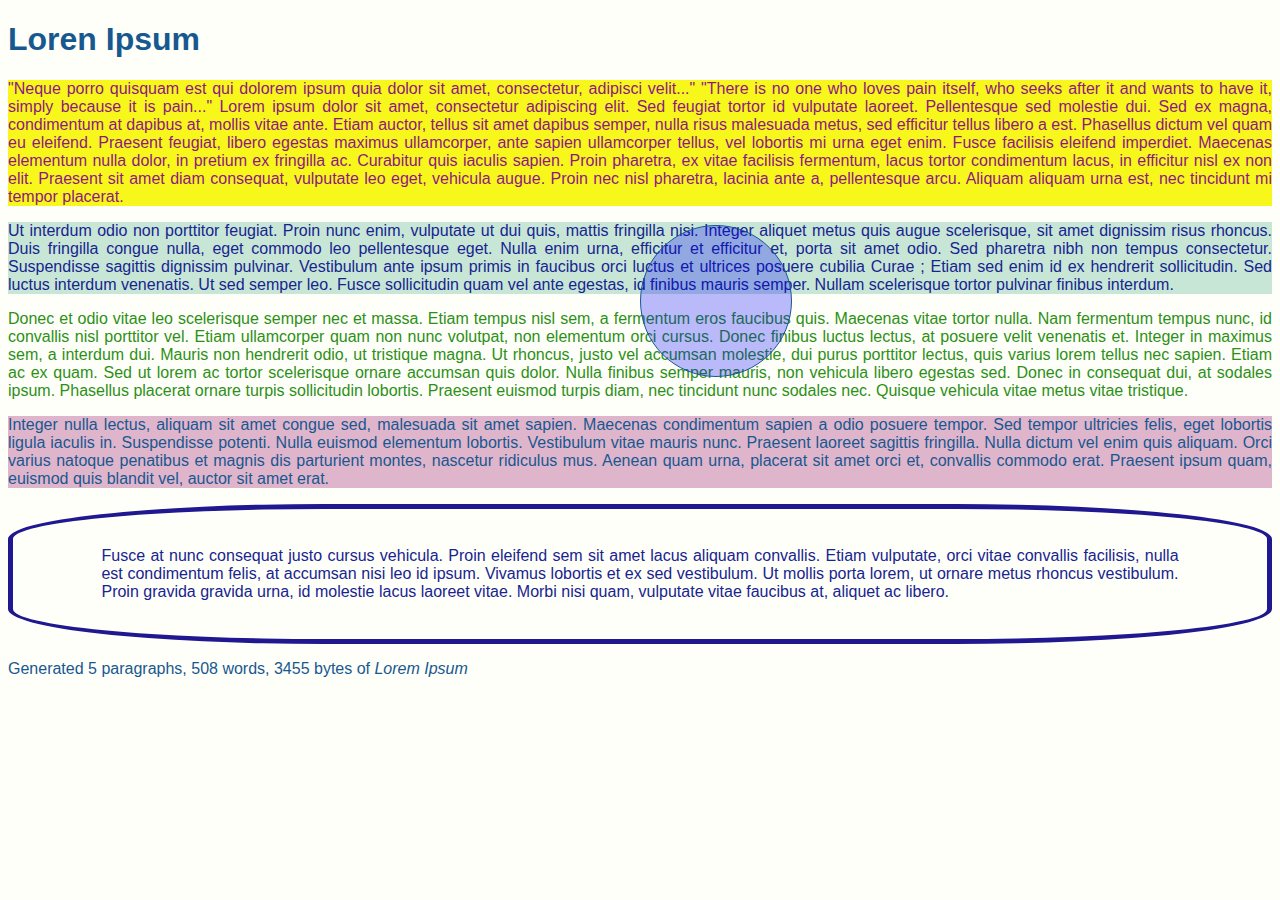
<file: 17-04-19/index.html>
<!DOCTYPE html>
<html lang="en">
<head>
    <meta charset="UTF-8">
    <meta name="viewport" content="width=device-width, initial-scale=1.0">
    <meta http-equiv="X-UA-Compatible" content="ie=edge">
    <link rel="stylesheet" type="text/css" href="css/styles.css">
</head>
    <title>Document</title>
</head>
<body>
    <h1>Loren Ipsum</h1> 
    <p class="first">
    "Neque porro quisquam est qui dolorem ipsum quia dolor sit amet, consectetur, adipisci velit..."
    "There is no one who loves pain itself, who seeks after it and wants to have it, simply because it is pain..."
    Lorem ipsum dolor sit amet, consectetur adipiscing elit. Sed feugiat tortor id vulputate laoreet. Pellentesque sed molestie dui. Sed ex magna, condimentum at dapibus at, mollis vitae ante. Etiam auctor, tellus sit amet dapibus semper, nulla risus malesuada metus, sed efficitur tellus libero a est. Phasellus dictum vel quam eu eleifend. Praesent feugiat, libero egestas maximus ullamcorper, ante sapien ullamcorper tellus, vel lobortis mi urna eget enim. Fusce facilisis eleifend imperdiet. Maecenas elementum nulla dolor, in pretium ex fringilla ac. <span class="important">Curabitur</span> quis iaculis sapien. Proin pharetra, ex vitae facilisis fermentum, lacus tortor condimentum lacus, in efficitur nisl ex non elit. Praesent sit amet diam consequat, vulputate leo eget, vehicula augue. Proin nec nisl pharetra, lacinia ante a, pellentesque arcu. Aliquam aliquam urna est, nec tincidunt mi tempor placerat.
    </p>
    <p class="second">
    Ut interdum odio non porttitor feugiat. Proin nunc enim, vulputate ut dui quis, mattis fringilla nisi. Integer aliquet metus quis augue scelerisque, sit amet dignissim risus rhoncus. Duis fringilla congue nulla, eget commodo leo pellentesque eget. Nulla enim urna, efficitur et efficitur et, porta sit amet odio. Sed pharetra nibh non tempus consectetur. Suspendisse sagittis dignissim pulvinar. Vestibulum ante ipsum primis in faucibus orci luctus et ultrices posuere cubilia <span class="important">Curae</span> ; Etiam sed enim id ex hendrerit sollicitudin. Sed luctus interdum venenatis. Ut sed semper leo. Fusce sollicitudin quam vel ante egestas, id finibus mauris semper. Nullam scelerisque tortor pulvinar finibus interdum.
    </p>
     <p id="third">Donec et odio vitae leo scelerisque semper nec et massa. Etiam tempus nisl sem, a fermentum eros faucibus quis. Maecenas vitae tortor nulla. Nam fermentum tempus nunc, id convallis nisl porttitor vel. Etiam ullamcorper quam non nunc volutpat, non elementum orci cursus. Donec finibus luctus lectus, at posuere velit venenatis et. Integer in maximus sem, a interdum dui. Mauris non hendrerit odio, ut tristique magna. Ut rhoncus, justo vel accumsan molestie, dui purus porttitor lectus, quis varius lorem tellus nec sapien. Etiam ac ex quam. Sed ut lorem ac tortor scelerisque ornare accumsan quis dolor. Nulla finibus semper mauris, non vehicula libero egestas sed. Donec in consequat dui, at sodales ipsum. Phasellus placerat ornare turpis sollicitudin lobortis. Praesent euismod turpis diam, nec tincidunt nunc sodales nec. Quisque vehicula vitae metus vitae tristique.
   </p>
   <p>
    Integer nulla lectus, aliquam sit amet congue sed, malesuada sit amet sapien. Maecenas condimentum sapien a odio posuere tempor. Sed tempor ultricies felis, eget lobortis ligula iaculis in. Suspendisse potenti. Nulla euismod elementum lobortis. Vestibulum vitae mauris nunc. Praesent laoreet sagittis fringilla. Nulla dictum vel enim quis aliquam. Orci varius natoque penatibus et magnis dis parturient montes, nascetur ridiculus mus. Aenean quam urna, placerat sit amet orci et, convallis commodo erat. Praesent ipsum quam, euismod quis blandit vel, auctor sit amet erat.
    </p>
    <p  class="second" id="first">
    Fusce at nunc consequat justo cursus vehicula. Proin eleifend sem sit amet lacus aliquam convallis. Etiam vulputate, orci vitae convallis facilisis, nulla est condimentum felis, at accumsan nisi leo id ipsum. Vivamus lobortis et ex sed vestibulum. Ut mollis porta lorem, ut ornare metus rhoncus vestibulum. Proin gravida gravida urna, id molestie lacus laoreet vitae. Morbi nisi quam, vulputate vitae faucibus at, aliquet ac libero.
    </p>
    Generated 5 paragraphs, 508 words, 3455 bytes of <span class="important2">Lorem Ipsum</span> 
    <div class="circle"></div>
</body>
</html>
</file>
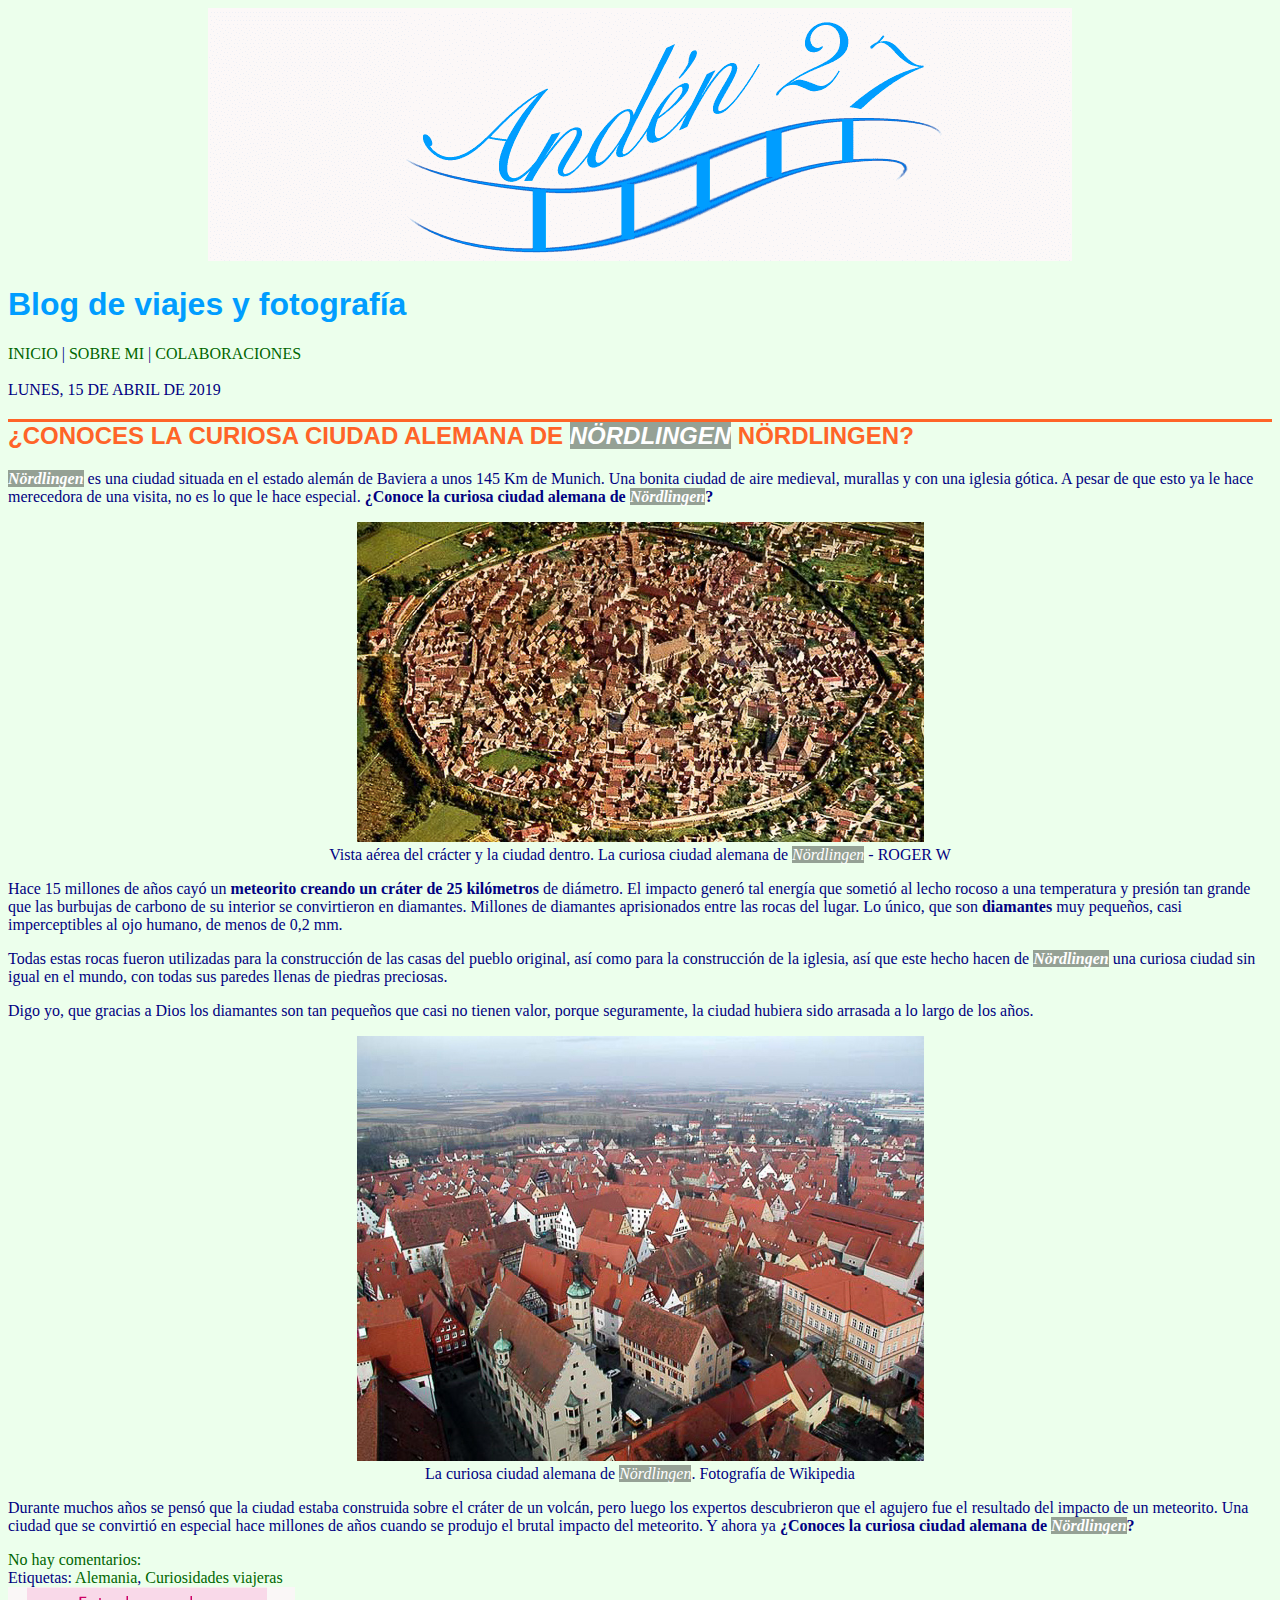
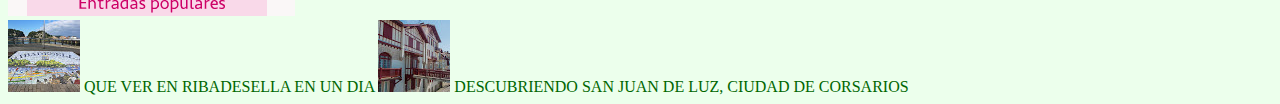
<file: activitat3-master/index.html>
<!DOCTYPE html>
<html lang="es">
  <head>
    <meta charset="UTF-8" />
    <meta name="viewport" content="width=device-width, initial-scale=1.0" />
    <meta http-equiv="X-UA-Compatible" content="ie=edge" />
    <link rel="stylesheet" type="text/css" href="css/styles.css">
    <title>Ejercicio Blog</title>
  </head>
  <body>
    <header>
      <div class="images"><img
        src="./assets/Anden-27-cabecera-compressor.png"
        alt="imagen-cabecera"
        title="Anden 27"
      /></div>
      <h1>Blog de viajes y fotografía</h1>
      <nav>
        <a href="http://anden-27.blogspot.com/">INICIO</a> |
        <a href="http://anden-27.blogspot.com/p/sobre-mi.html">SOBRE MI</a> |
        <a href="http://anden-27.blogspot.com/p/colaboraciones.html"
          >COLABORACIONES</a
        >
      </nav>
      <br />
      <time datetime="2019-04-15">
        LUNES, 15 DE ABRIL DE 2019
      </time>
    </header>
    <main>
      <article>
        <header>
          <h2>¿CONOCES LA CURIOSA CIUDAD ALEMANA DE <span class="ciutat">NÖRDLINGEN</span> NÖRDLINGEN?</h2>
        </header>
        <p>
          <strong class="ciutat">Nördlingen</strong> es una ciudad situada en el estado alemán
          de Baviera a unos 145 Km de Munich. Una bonita ciudad de aire
          medieval, murallas y con una iglesia gótica. A pesar de que esto ya le
          hace merecedora de una visita, no es lo que le hace especial.
          <strong>¿Conoce la curiosa ciudad alemana de <span class="ciutat">Nördlingen</span>?</strong>
        </p>
        <figure class="images">
          <img
            src="./assets/Vista%20aérea%20del%20crácter%20y%20la%20ciudad%20dentro%20-%20ROGER%20W.jpg"
            alt="Vista aérea del cráter y la ciudad dentro"
	    title="Vista aérea del cráter y la ciudad dentro"
          />
          <figcaption>
            Vista aérea del crácter y la ciudad dentro. La curiosa ciudad
            alemana de <span class="ciutat">Nördlingen</span> - ROGER W
          </figcaption>
        </figure>
        <p>
          Hace 15 millones de años cayó un
          <strong>meteorito creando un cráter de 25 kilómetros</strong> de
          diámetro. El impacto generó tal energía que sometió al lecho rocoso a
          una temperatura y presión tan grande que las burbujas de carbono de su
          interior se convirtieron en diamantes. Millones de diamantes
          aprisionados entre las rocas del lugar. Lo único, que son
          <strong>diamantes</strong> muy pequeños, casi imperceptibles al ojo
          humano, de menos de 0,2 mm.
        </p>
        <p>
          Todas estas rocas fueron utilizadas para la construcción de las casas
          del pueblo original, así como para la construcción de la iglesia, así
          que este hecho hacen de <strong class="ciutat">Nördlingen</strong> una curiosa ciudad
          sin igual en el mundo, con todas sus paredes llenas de piedras
          preciosas.
        </p>

        <p>
          Digo yo, que gracias a Dios los diamantes son tan pequeños que casi no
          tienen valor, porque seguramente, la ciudad hubiera sido arrasada a lo
          largo de los años.
        </p>
        <figure class="images">
          <img
            src="./assets/Noerdlingen_WIKIPEDIA.jpg"
            alt="La curiosa ciudad alemana de Nördlingen"
            title="La curiosa ciudad alemana de Nördlingen"
          />
          <figcaption>
            La curiosa ciudad alemana de <span class="ciutat">Nördlingen</span>. Fotografía de Wikipedia
          </figcaption>
        </figure>
        <p>
          Durante muchos años se pensó que la ciudad estaba construida sobre el
          cráter de un volcán, pero luego los expertos descubrieron que el
          agujero fue el resultado del impacto de un meteorito. Una ciudad que
          se convirtió en especial hace millones de años cuando se produjo el
          brutal impacto del meteorito. Y ahora ya
          <strong>¿Conoces la curiosa ciudad alemana de <span class="ciutat">Nördlingen</span>?</strong>
        </p>

        <section>
          <a
            href="http://anden-27.blogspot.com/2019/04/La-curiosa-ciudad-alemana-nordlingen.html#comment-form"
            >No hay comentarios:</a
          >
        </section>
        <footer>
          Etiquetas:
          <a href="http://anden-27.blogspot.com/search/label/Alemania"
            >Alemania</a
          >,
          <a
            href="http://anden-27.blogspot.com/search/label/Curiosidades%20viajeras"
            >Curiosidades viajeras</a
          >
        </footer>
      </article>
    </main>
    <aside>
      <div id="title">
        <img
          src="./assets/Entradas-populares-2-compressor.png"
          alt="Entradas populares"
        />
      </div>

      <a
        href="http://anden-27.blogspot.com/2017/06/que-ver-en-ribadesella-en-un-dia.html"
        ><img
          src="./assets/Que%20ver%20en%20Ribadesella.jpg"
          alt="Que ver en Ribadesella"
        />
        QUE VER EN RIBADESELLA EN UN DIA</a
      >

      <a
        href="http://anden-27.blogspot.com/2016/11/descubriendo-san-juan-de-luz.html"
        ><img
          src="./assets/San%20Juan%20de%20Luz%20Ciudad%20de%20corsarios.jpg"
          alt="San Juan de Luz Ciudad de corsarios"
        />
        DESCUBRIENDO SAN JUAN DE LUZ, CIUDAD DE CORSARIOS</a
      >
    </aside>
  </body>
</html>
</file>
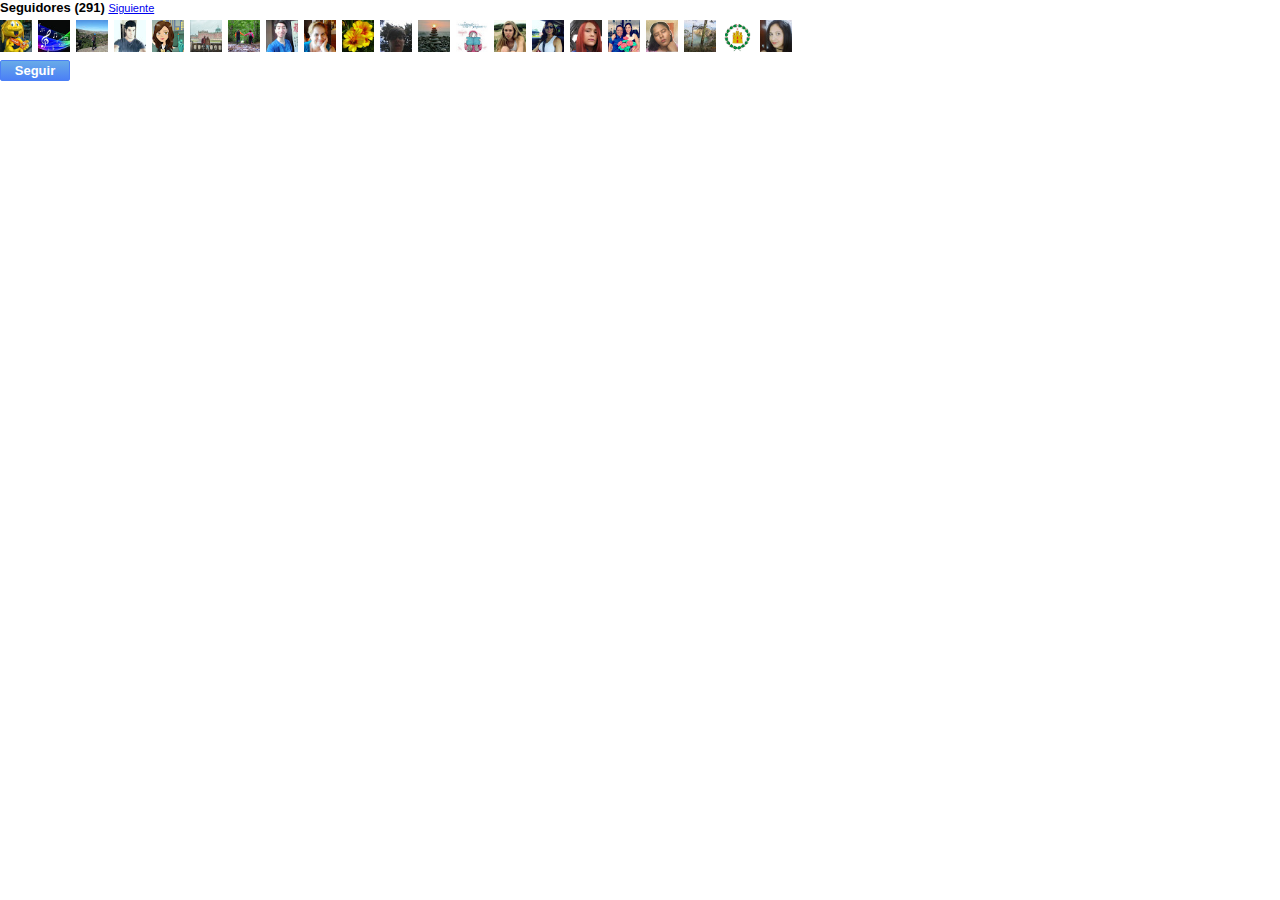
<file: Anden 27_ Blog de viajes y fotografia_files/followers.html>
<!DOCTYPE html PUBLIC "-//W3C//DTD HTML 4.01//EN" "http://www.w3.org/TR/html4/strict.dtd">
<!-- saved from url=(0564)https://www.blogger.com/followers.g?blogID=8244392164058546350&colors=Cgt0cmFuc3BhcmVudBILdHJhbnNwYXJlbnQaByM1ODU4NTgiByMzMzk5ZmYqByNmYWY3ZjcyByMwMDJjZmM6ByM1ODU4NThCByMzMzk5ZmZKByNhMWExYTFSByMzMzk5ZmZaC3RyYW5zcGFyZW50&pageSize=21&origin=http%3A%2F%2Fanden-27.blogspot.com%2F&usegapi=1&jsh=m%3B%2F_%2Fscs%2Fapps-static%2F_%2Fjs%2Fk%3Doz.gapi.es.cGBw4_HsZBY.O%2Fam%3DwQ%2Frt%3Dj%2Fd%3D1%2Frs%3DAGLTcCMu1pv0-GlcEfvjlnw6GnNDf75x7A%2Fm%3D__features__&bpli=1#id=I0_1555404465538&_gfid=I0_1555404465538&parent=http%3A%2F%2Fanden-27.blogspot.com&pfname=&rpctoken=38290804 -->
<html dir="ltr"><head><meta http-equiv="Content-Type" content="text/html; charset=UTF-8"><style type="text/css">
      
      body {
        visibility: hidden;
      }
      
      body {
        color: "#585858";
      }
      a {
        color: "#3399ff";
      }
      

      .follow-button {
        font-family: arial, sans-serif;
        background: #4B80F6;
        border:1px solid #4B80F6;
        background-image:-moz-linear-gradient(top,#68ABE8,#4B80F6);
        background-image:-ms-linear-gradient(top,#68ABE8,#4B80F6);
        -ms-filter: "progid:DXImageTransform.Microsoft.gradient(startColorStr='#68ABE8',EndColorStr='#4B80F6')";
        background-image:-o-linear-gradient(top,#68ABE8,#4B80F6);
        background:-webkit-gradient(linear,left top,left bottom,from(#68ABE8),to(#4B80F6));
        color:#fff;
        font-size: 13px;
        padding: 2px 7px;
        /* Copied wholesale from Kennedy: */
        display: inline-block;
        min-width: 54px;*min-width:70px;/*hello,IE7!*/
        text-align: center;
        font-weight: bold;
        -webkit-border-radius:2px;
        -moz-border-radius: 2px;
        border-radius: 2px;
        -webkit-transition: all 0.218s;
        -moz-transition: all 0.218s;
        -o-transition: all 0.218s;
        transition: all 0.218s;
        -webkit-user-select:none;
        -moz-user-select:none;
        cursor: default;
      }

      .follow-button:hover {
        // drop: 13 19 -7 // 29 43 -14
        background: #477BF7;
        border:1px solid #477BF7;
        background-image:-moz-linear-gradient(top,#64A5EA,#477BF7);
        background-image:-ms-linear-gradient(top,#64A5EA,#477BF7);
        background-image:-o-linear-gradient(top,#64A5EA,#477BF7);
        background:-webkit-gradient(linear,left top,left bottom,from(#64A5EA),to(#477BF7));
        -ms-filter: "progid:DXImageTransform.Microsoft.gradient(startColorStr='#64A5EA',EndColorStr='#477BF7')";
      }

      .member-title {
        font-family: Arial, Helvetica, sans-serif;
        font-size: 13px;
        font-weight: bold;
        height: 14px;
      }
      .member-grid {
        display: inline-block;
      }

      .member-thumbnail {
        float: left;
      }

      .member-thumbnail img {
        border: 0;
        height: 32px;
        margin: 6px 6px 0 0;
        width: 32px;
        -ms-interpolation-mode:bicubic;
      }

      .member-prev, .member-next {
        font-size: 11px;
        font-weight: normal
      }


      </style>
<script src="./cb=gapi.loaded_1" async=""></script><script src="./cb=gapi.loaded_0" async=""></script><script type="text/javascript" src="./plusone.js.descarga" gapi_processed="true"></script>
<script type="text/javascript">
          
          
          
          function openPopup(url, height) {
            var params = "width=570,height="
              + height
              + ",left=75,top=20,resizable=yes,scrollbars=yes"
            window.open(url, "_blank", params);
            window.addEventListener('message', function(ev) {
              gapi.load("gapi.iframes:gapi.iframes.style.common", function() {
                gapi.iframes.getContext().getParentIframe().send(
                  "reset",
                  null,
                  null,
                  gapi.iframes.makeWhiteListIframesFilter(["http://anden-27.blogspot.com"]));
              });
            });
          }
          
          
          function nextPage() {
            gapi.load("gapi.iframes:gapi.iframes.style.common", function() {
              gapi.iframes.getContext().getParentIframe().send(
                "open",
                "https://www.blogger.com/followers.g?blogID\x3d8244392164058546350\x26origin\x3dhttp://anden-27.blogspot.com\x26start\x3d21\x26pageSize\x3d21\x26colors\x3dCgt0cmFuc3BhcmVudBILdHJhbnNwYXJlbnQaByM1ODU4NTgiByMzMzk5ZmYqByNmYWY3ZjcyByMwMDJjZmM6ByM1ODU4NThCByMzMzk5ZmZKByNhMWExYTFSByMzMzk5ZmZaC3RyYW5zcGFyZW50",
                null,
                gapi.iframes.makeWhiteListIframesFilter(["http://anden-27.blogspot.com"]));
            });
          };
          
          function onLoad() {
            gapi.load("gapi.iframes.style.common", function() {
              if (gapi.iframes && gapi.iframes.getContext) {
                gapi.iframes.getContext().ready({
                  height: document.height
                });
              }
            });
          };
          if (window.addEventListener) {
            window.addEventListener('load', onLoad, false);
          } else if (window.attachEvent) {
            window.attachEvent('onload', onLoad);
          }
      </script></head>
<body class="lang_es rb" marginwidth="0" marginheight="0" style="visibility: visible;">
<script type="text/javascript">
    gapi.load('gapi.iframes:gapi.iframes.style.common', function() {
      gapi.iframes.getContext().getParentIframe().send(
          'blogger-ping',
          null,
          function() {
            document.body.style.visibility = "visible";
          },
          gapi.iframes.makeWhiteListIframesFilter(["http://anden-27.blogspot.com"]));
    });
    
    document.write("\x3Cxmp style\x3Ddisplay:none\x3E");
  </script><xmp style="display:none">
<plaintext></plaintext><xmp>.</xmp>
<div><div class="member-title">Seguidores (291)

<a class="member-next" href="javascript:nextPage()">Siguiente</a></div>
<div class="member-grid"><div class="member-thumbnail"><a href="javascript:openPopup(&quot;https://www.blogger.com/view-follower.g?followerID\x3d13164143939100376717\x26blogID\x3d8244392164058546350&quot;, 700)"><img src="./photo.jpg" alt="Vagalume Vozenoff" title="Vagalume Vozenoff"></a></div> <div class="member-thumbnail"><a href="javascript:openPopup(&quot;https://www.blogger.com/view-follower.g?followerID\x3d14007423334271398986\x26blogID\x3d8244392164058546350&quot;, 700)"><img src="./photo(1).jpg" alt="Loly" title="Loly"></a></div> <div class="member-thumbnail"><a href="javascript:openPopup(&quot;https://www.blogger.com/view-follower.g?followerID\x3d09845469076649131516\x26blogID\x3d8244392164058546350&quot;, 700)"><img src="./photo(2).jpg" alt="Eduardo Pardo" title="Eduardo Pardo"></a></div> <div class="member-thumbnail"><a href="javascript:openPopup(&quot;https://www.blogger.com/view-follower.g?followerID\x3d07083282106965246492\x26blogID\x3d8244392164058546350&quot;, 700)"><img src="./photo(3).jpg" alt="Felipe Godoy" title="Felipe Godoy"></a></div> <div class="member-thumbnail"><a href="javascript:openPopup(&quot;https://www.blogger.com/view-follower.g?followerID\x3d07365224346979904028\x26blogID\x3d8244392164058546350&quot;, 700)"><img src="./photo(4).jpg" alt="MJ RU1Z" title="MJ RU1Z"></a></div> <div class="member-thumbnail"><a href="javascript:openPopup(&quot;https://www.blogger.com/view-follower.g?followerID\x3d18360552276952638040\x26blogID\x3d8244392164058546350&quot;, 700)"><img src="./photo(5).jpg" alt="Nuestros Mil y un Viajes" title="Nuestros Mil y un Viajes"></a></div> <div class="member-thumbnail"><a href="javascript:openPopup(&quot;https://www.blogger.com/view-follower.g?followerID\x3d15091434021355184483\x26blogID\x3d8244392164058546350&quot;, 700)"><img src="./photo(6).jpg" alt="Ángel y Pili" title="Ángel y Pili"></a></div> <div class="member-thumbnail"><a href="javascript:openPopup(&quot;https://www.blogger.com/view-follower.g?followerID\x3d08226858327524042720\x26blogID\x3d8244392164058546350&quot;, 700)"><img src="./photo(7).jpg" alt="Francisco N. M." title="Francisco N. M."></a></div> <div class="member-thumbnail"><a href="javascript:openPopup(&quot;https://www.blogger.com/view-follower.g?followerID\x3d14910984310904864802\x26blogID\x3d8244392164058546350&quot;, 700)"><img src="./photo(8).jpg" alt="Conchi Plaza" title="Conchi Plaza"></a></div> <div class="member-thumbnail"><a href="javascript:openPopup(&quot;https://www.blogger.com/view-follower.g?followerID\x3d13765057960125114364\x26blogID\x3d8244392164058546350&quot;, 700)"><img src="./photo(9).jpg" alt="Bermaxo Garcia" title="Bermaxo Garcia"></a></div> <div class="member-thumbnail"><a href="javascript:openPopup(&quot;https://www.blogger.com/view-follower.g?followerID\x3d07477582879370260472\x26blogID\x3d8244392164058546350&quot;, 700)"><img src="./photo(10).jpg" alt="Benedetta Leoni" title="Benedetta Leoni"></a></div> <div class="member-thumbnail"><a href="javascript:openPopup(&quot;https://www.blogger.com/view-follower.g?followerID\x3d18225953546826597401\x26blogID\x3d8244392164058546350&quot;, 700)"><img src="./photo(11).jpg" alt="Maria Elena Sanchez" title="Maria Elena Sanchez"></a></div> <div class="member-thumbnail"><a href="javascript:openPopup(&quot;https://www.blogger.com/view-follower.g?followerID\x3d02266227263095762417\x26blogID\x3d8244392164058546350&quot;, 700)"><img src="./photo(12).jpg" alt="Sintiendo Sus Páginas" title="Sintiendo Sus Páginas"></a></div> <div class="member-thumbnail"><a href="javascript:openPopup(&quot;https://www.blogger.com/view-follower.g?followerID\x3d17843146364090547287\x26blogID\x3d8244392164058546350&quot;, 700)"><img src="./photo(13).jpg" alt="Agustina Serra" title="Agustina Serra"></a></div> <div class="member-thumbnail"><a href="javascript:openPopup(&quot;https://www.blogger.com/view-follower.g?followerID\x3d14349769314381841185\x26blogID\x3d8244392164058546350&quot;, 700)"><img src="./photo(14).jpg" alt="Angelica Muñoz" title="Angelica Muñoz"></a></div> <div class="member-thumbnail"><a href="javascript:openPopup(&quot;https://www.blogger.com/view-follower.g?followerID\x3d04939254581152063788\x26blogID\x3d8244392164058546350&quot;, 700)"><img src="./photo(15).jpg" alt="Makeup_ Randy" title="Makeup_ Randy"></a></div> <div class="member-thumbnail"><a href="javascript:openPopup(&quot;https://www.blogger.com/view-follower.g?followerID\x3d10136658229384246328\x26blogID\x3d8244392164058546350&quot;, 700)"><img src="./photo(16).jpg" alt="Marah" title="Marah"></a></div> <div class="member-thumbnail"><a href="javascript:openPopup(&quot;https://www.blogger.com/view-follower.g?followerID\x3d16217747694768939687\x26blogID\x3d8244392164058546350&quot;, 700)"><img src="./photo(17).jpg" alt="idea solo para chicas" title="idea solo para chicas"></a></div> <div class="member-thumbnail"><a href="javascript:openPopup(&quot;https://www.blogger.com/view-follower.g?followerID\x3d09495044118567900390\x26blogID\x3d8244392164058546350&quot;, 700)"><img src="./photo(18).jpg" alt="Marivi O" title="Marivi O"></a></div> <div class="member-thumbnail"><a href="javascript:openPopup(&quot;https://www.blogger.com/view-follower.g?followerID\x3d08759735810283210917\x26blogID\x3d8244392164058546350&quot;, 700)"><img src="./photo(19).jpg" alt="Abogado: Franco Gonzalez Fortunatti" title="Abogado: Franco Gonzalez Fortunatti"></a></div> <div class="member-thumbnail"><a href="javascript:openPopup(&quot;https://www.blogger.com/view-follower.g?followerID\x3d04990043337868032221\x26blogID\x3d8244392164058546350&quot;, 700)"><img src="./photo(20).jpg" alt="Krozas" title="Krozas"></a></div></div></div>
<a href="javascript:openPopup(&quot;https://www.blogger.com/follow.g?view\x3dFOLLOW\x26blogID\x3d8244392164058546350&quot;,700)"><div class="follow-button">Seguir</div></a></body></html>
</file>
<file: 17-04-19/css/styles.css>
body{
    color: #185890;
    background-color: #fffff9;
     text-align: justify;
     font-family: 'Segoe UI', Tahoma, Geneva, Verdana, sans-serif
}
.first{
    color: #901880;
     background-color: #f7f71c;
     
 }
 .second{
    color: #182490;
    background-color: #fffff9;
     
 }
 #third{
    color: #2c9018;
    background-color: #fffff9;
     
 }
 #first{
    padding: 3% 7%;
    border:solid 5px #201890;
    border-radius: 25%;     
 }

p:nth-child(3) {
    background: rgb(199, 230, 214);
  }
p:nth-child(5) {
    background-color: rgb(223, 181, 204);
  }
 .circle{
    border-radius: 50%;
    border: solid 1px;
    text-align: center;
    height: 150px;
    width: 150px;
    position: absolute;
    top: 25%;
    background-color: #0000ff45;
    left: 50%;
  }
  span.important{
      font-family: Impact, Haettenschweiler, 'Arial Narrow Bold', sans-serif
  }
  .important2{
    font-style: oblique;
      
  }
</file>
<file: activitat3-master/css/styles.css>
body{
    color: #010181;
    background-color: #ECFFEC;
    font-family: Georgia, Cambria, serif;
    font-size: 16px;
}
h1{
    color: #009dff;
    font-family: Verdana, Calibri, sans-serif;
    font-size: 32px;
}h2{
    color: #ff6428;
    font-family: Verdana, Calibri, sans-serif;
    font-size: 24px;
    border-top: solid;
}
a{
    color: #060;
    text-decoration: none;
}
.ciutat{
    color: #fff;
    background-color: #0000005e;
    font-style: italic;
}
.images{
    text-align:center;
}
</file>
